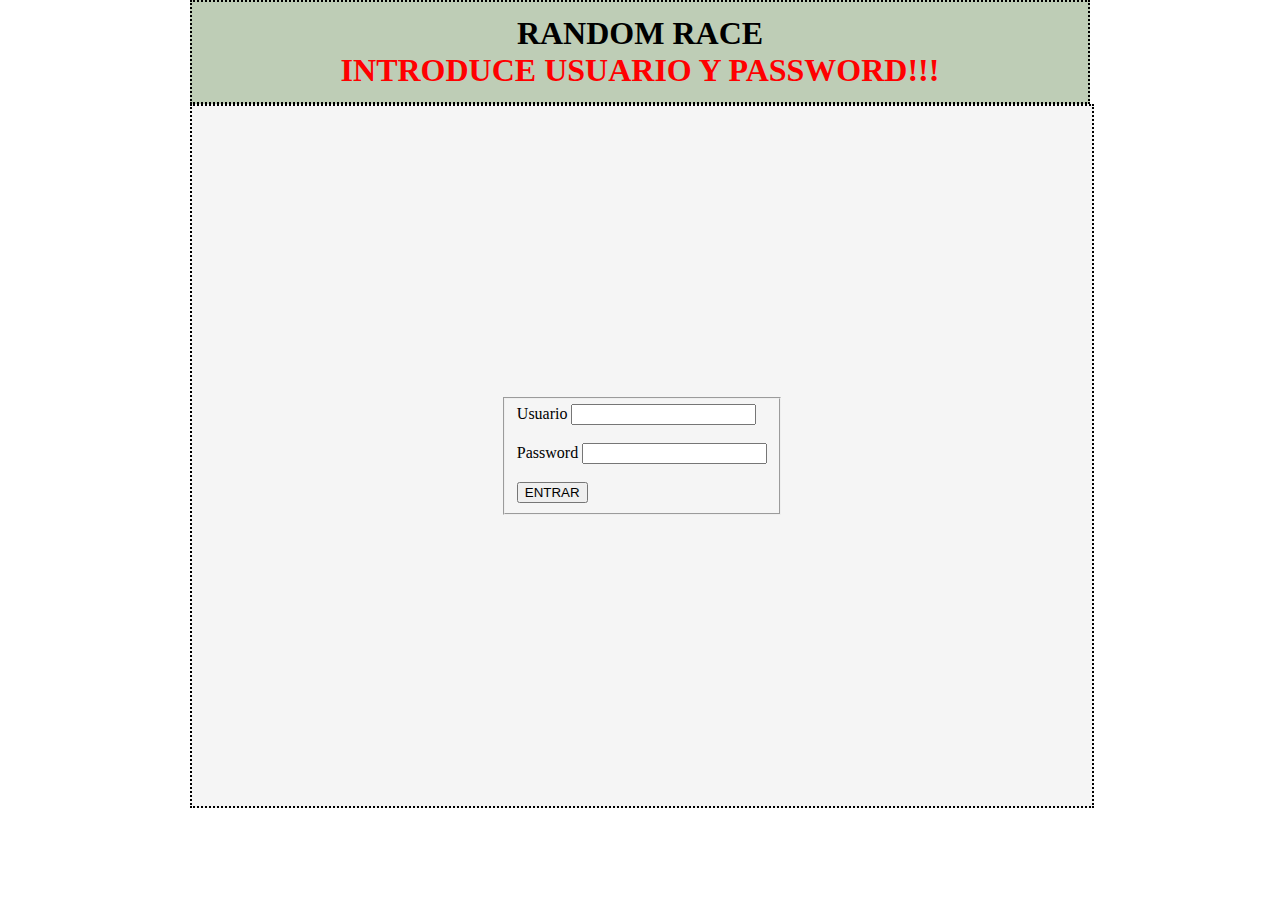
<file: index.html>
<!DOCTYPE html>
<html lang="es">
  <head>
    <meta charset="UTF-8" />
    <meta name="viewport" content="width=device-width, initial-scale=1.0" />
    <meta name="description" content="CARRERA RANDOM: INICIO" />
    <meta name="keywords" content="HTML5, CSS3, JavaScript" />
    <link rel="stylesheet" href="css/styles.css" />
    <script src="js/inicio.js"></script>
    <title>CARRERA RANDOM: INICIO</title>
  </head>
  <body>
    <div id="header">
      <div id="titulo">RANDOM RACE</div>
      <div id="chat">INTRODUCE USUARIO Y PASSWORD!!!</div>
    </div>
    <div id="playground">
      <form id="formNombre">
        <fieldset>
          <label for="fnombre">Usuario</label>
          <input type="text" id="fnombre" name="Usuario" /><br /><br />
          <label for="fpassword">Password</label>
          <input type="password" id="fpassword" name="Password" /><br /><br />
          <input
            type="button"
            id="butAniadirJugador"
            value="ENTRAR"
            onclick="inicio()"
          />
        </fieldset>
      </form>
    </div>
  </body>
</html>
</file>
<file: css/styles.css>
body{
    margin: 0 auto;
	padding:0;
    width: 900px;
	height: 700px;
}
#header{
	display: flex;
	flex-direction: column;
	justify-content: center;
	align-items: center;
	background-color: #BECDB6;
	min-height: 100px;
	align-content: center;
	border:dotted 2px black;
}
#titulo{
	text-align: center;
	color: black;
	font-size: xx-large;
	font-weight: bolder;
}
#chat{
	text-align: center;
	color: red;
	font-size: xx-large;
	font-weight: bolder;
}

#playground{
	width: 100%;
	height: 100%;
	display: flex;
	flex-direction: row;
	justify-content: center;
	align-items: center;
	background-color: whitesmoke;
	border:dotted 2px black;
}
#playground #formNombre{
	align-self: center;
	display: flex;
	flex-direction: column;
	align-items: stretch;
}
/*************RANDOM RACE*************/
div.die{
	border-radius: 50%;
	width:50px;
	height: 50px;
}
#coche1{
	display:flex;
	flex-direction: column;
	align-content: left;
	justify-content:space-around;
}
#die1{
	background-color: #5B7721;
}
#car1{
	background-image: url("images/car1.png");
}
#coche2{
	display:flex;
	flex-direction: column;
	align-content: right;
	justify-content:space-around;
}
#die2{
	background-color: #91CD72;
}
#car2{
	background-image: url("images/car2.png");
}
#playground table {
	border-collapse: collapse;
}
#playground td {
	width: 50px;
	height: 50px;
	border: 1px solid #ccc;
}
#pie{
	display: flex;
	justify-content:space-between;
}
</file>
